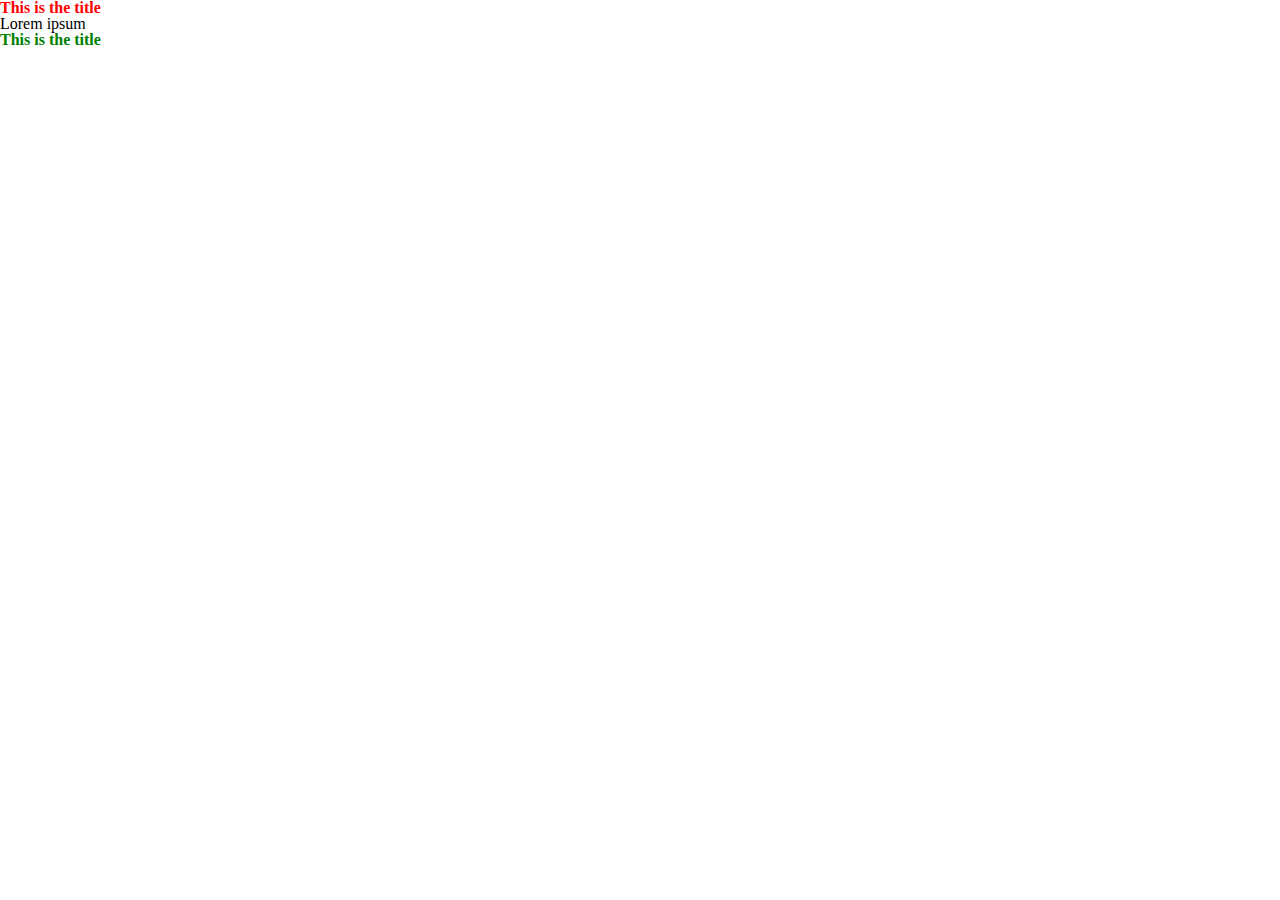
<file: rootfolder/index.html>
<!DOCTYPE html>
<html>
	<head>
		<title>DND Game Manager</title>
		<meta charset="UTF-8">
		<link rel="stylesheet" href="style.css">
	</head>
	<body>
		<!--This is the main content-->
		<h2>This is the title</h2>
		<p>Lorem ipsum</p>
		
		<h2 class="title">This is the title</h2>
	</body>
</html>
</file>
<file: rootfolder/style.css>
/*
html5doctor.com Reset Stylesheet
v1.6.1
Last Updated: 2010-09-17
Author: Richard Clark - http://richclarkdesign.com
Twitter: @rich_clark
*/

html, body, div, span, object, iframe,
h1, h2, h3, h4, h5, h6, p, blockquote, pre,
abbr, address, cite, code,
del, dfn, em, img, ins, kbd, q, samp,
small, strong, sub, sup, var,
b, i,
dl, dt, dd, ol, ul, li,
fieldset, form, label, legend,
table, caption, tbody, tfoot, thead, tr, th, td,
article, aside, canvas, details, figcaption, figure,
footer, header, hgroup, menu, nav, section, summary,
time, mark, audio, video {
    margin:0;
    padding:0;
    border:0;
    outline:0;
    font-size:100%;
    vertical-align:baseline;
    background:transparent;
}

body {
    line-height:1;
}

article,aside,details,figcaption,figure,
footer,header,hgroup,menu,nav,section {
    display:block;
}

nav ul {
    list-style:none;
}

blockquote, q {
    quotes:none;
}

blockquote:before, blockquote:after,
q:before, q:after {
    content:'';
    content:none;
}

a {
    margin:0;
    padding:0;
    font-size:100%;
    vertical-align:baseline;
    background:transparent;
}

/* change colours to suit your needs */
ins {
    background-color:#ff9;
    color:#000;
    text-decoration:none;
}

/* change colours to suit your needs */
mark {
    background-color:#ff9;
    color:#000;
    font-style:italic;
    font-weight:bold;
}

del {
    text-decoration: line-through;
}

abbr[title], dfn[title] {
    border-bottom:1px dotted;
    cursor:help;
}

table {
    border-collapse:collapse;
    border-spacing:0;
}

/* change border colour to suit your needs */
hr {
    display:block;
    height:1px;
    border:0;  
    border-top:1px solid #cccccc;
    margin:1em 0;
    padding:0;
}

input, select {
    vertical-align:middle;
}


/*MY CODE*/



h2{
	color: red;
}

.title {
	color: green;
}
</file>
